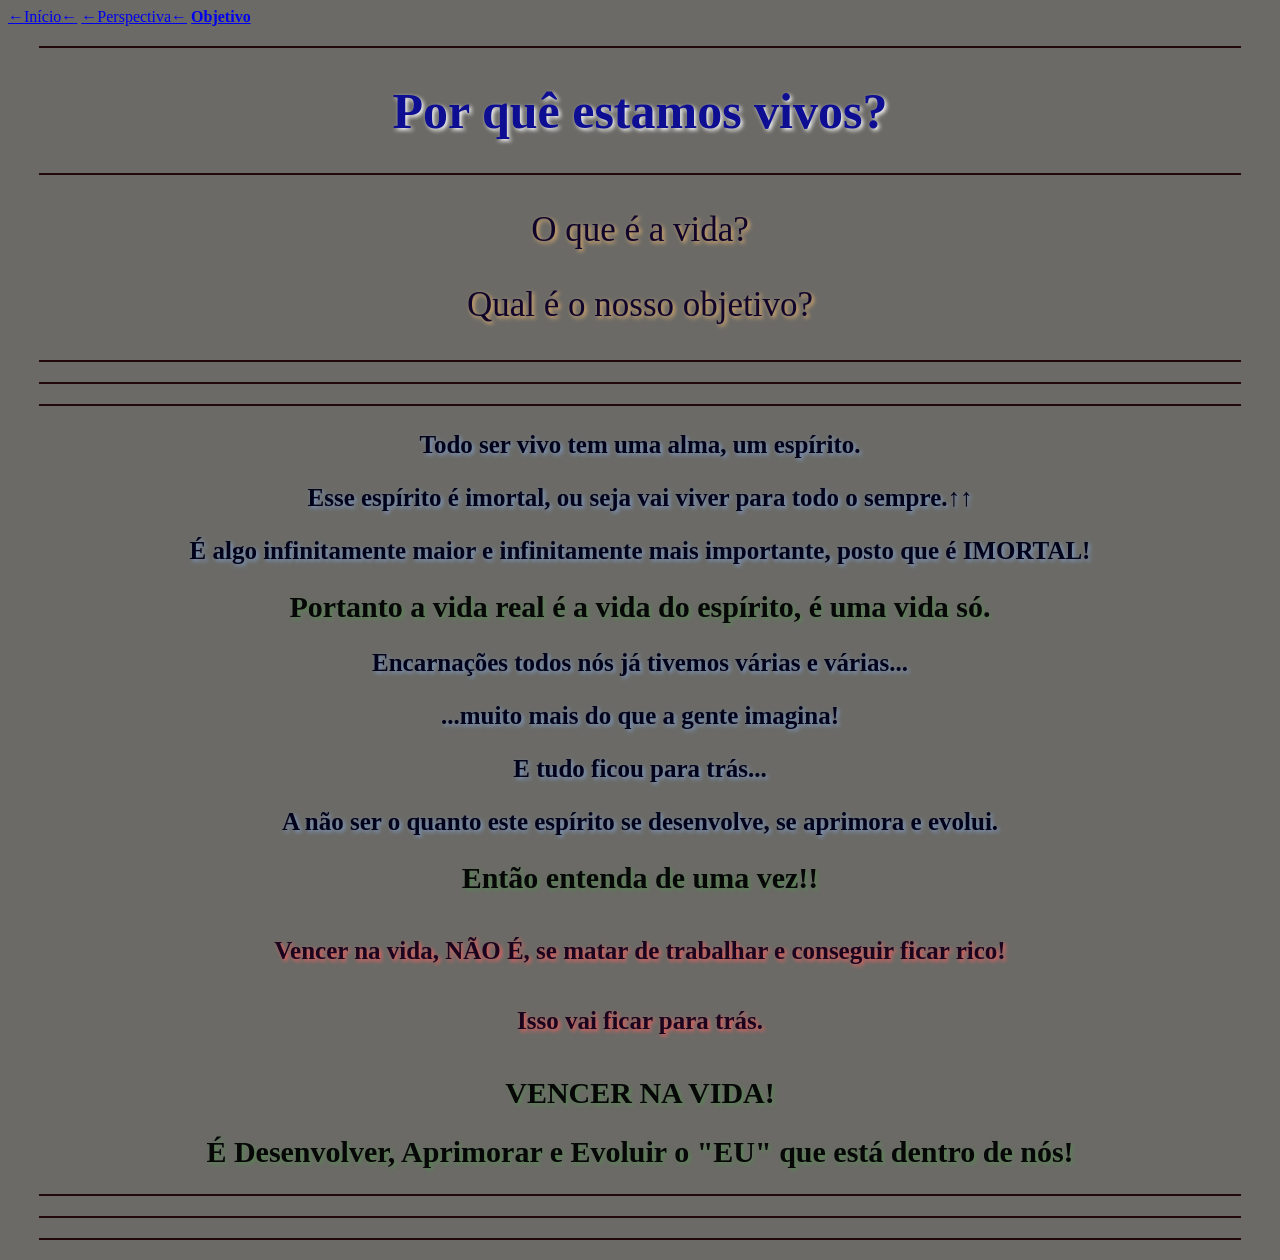
<file: objetivo.html>
<!DOCTYPE html>
<html lang="pt-br">
<head>
    <meta charset="UTF-8">
    <meta name="viewport" content="width=device-width, initial-scale=1.0">
    <meta name="author" content="CapimCanelas">
    <meta name="description" content="objetivo na vida">
    <link rel="stylesheet" href="objetivo.css">
    <title>objetivo</title>
</head>

<body>
<!-- Menu de Navegação -->
<nav class="menu-navegacao">
    <a href="index.html">←Início←</a>
    <a href="formulario.html">←Perspectiva←</a>
    <a href="objetivo.html"><strong>Objetivo</strong></a>
</nav>
<hr>

<h1> Por quê estamos vivos? </h1>
<hr>
<p> O que é a vida? </p>
<p> Qual é o nosso objetivo? </p>

<hr>
<hr>
<hr>

<h3> Todo ser vivo tem uma alma, um espírito.</h3>
<h3> Esse espírito é imortal, ou seja vai viver para todo o sempre.↑↑</h3>
<h3> É algo infinitamente maior e infinitamente mais importante, posto que é IMORTAL!</h3>
<h2> Portanto a vida real é a vida do espírito, é uma vida só.</h2>
<h3> Encarnações todos nós já tivemos várias e várias...</h3>
<h3> ...muito mais do que a gente imagina!</h3>
<h3> E tudo ficou para trás...</h3>
<h3> A não ser o quanto este espírito se desenvolve, se aprimora e evolui.</h3>
<h2> Então entenda de uma vez!!</h2>
<h5> Vencer na vida, NÃO É, se matar de trabalhar e conseguir ficar rico!</h5>
<h5> Isso vai ficar para trás.</h5>
<h2> VENCER NA VIDA!</h2>
<h2> É Desenvolver, Aprimorar e Evoluir o "EU" que está dentro de nós!</h2>
<hr>
<hr>
<hr>

    
</body>
</html>
</file>
<file: objetivo.css>
body{background-color: rgb(107, 106, 102);
    color: rgb(7, 7, 8);
    font-family: "comic sans ms, cursive, sans-serif";
}
h1{text-align: center;
    font-size: 50px;
color: rgb(14, 14, 146);
    text-shadow: 2px 2px 4px rgb(255, 255, 255) 
}

p{text-align: center;font-size: 35px;
    color: rgb(16, 4, 43);
    text-shadow: 2px 2px 4px rgb(235, 181, 112);
}
div{text-align: center;
    font-size: 20px;
}
    
        

h2{text-align: center;
    font-size: 30px;
    text-shadow: 2px 2px 4px rgb(86, 136, 82);
}
h3{
    text-align: center;
    color: rgb(2, 2, 27);
    text-shadow: 2px 2px 4px rgb(127, 156, 199);
    font-size: 25px;
}
h5{
    text-align: center;
    color: rgb(27, 4, 29);
    text-shadow: 2px 2px 4px rgb(248, 96, 96);
    font-size: 25px;
}
hr{
    border: 1px solid rgb(34, 9, 9);
    margin: 20px auto;
    width: 95%;
}
</file>
